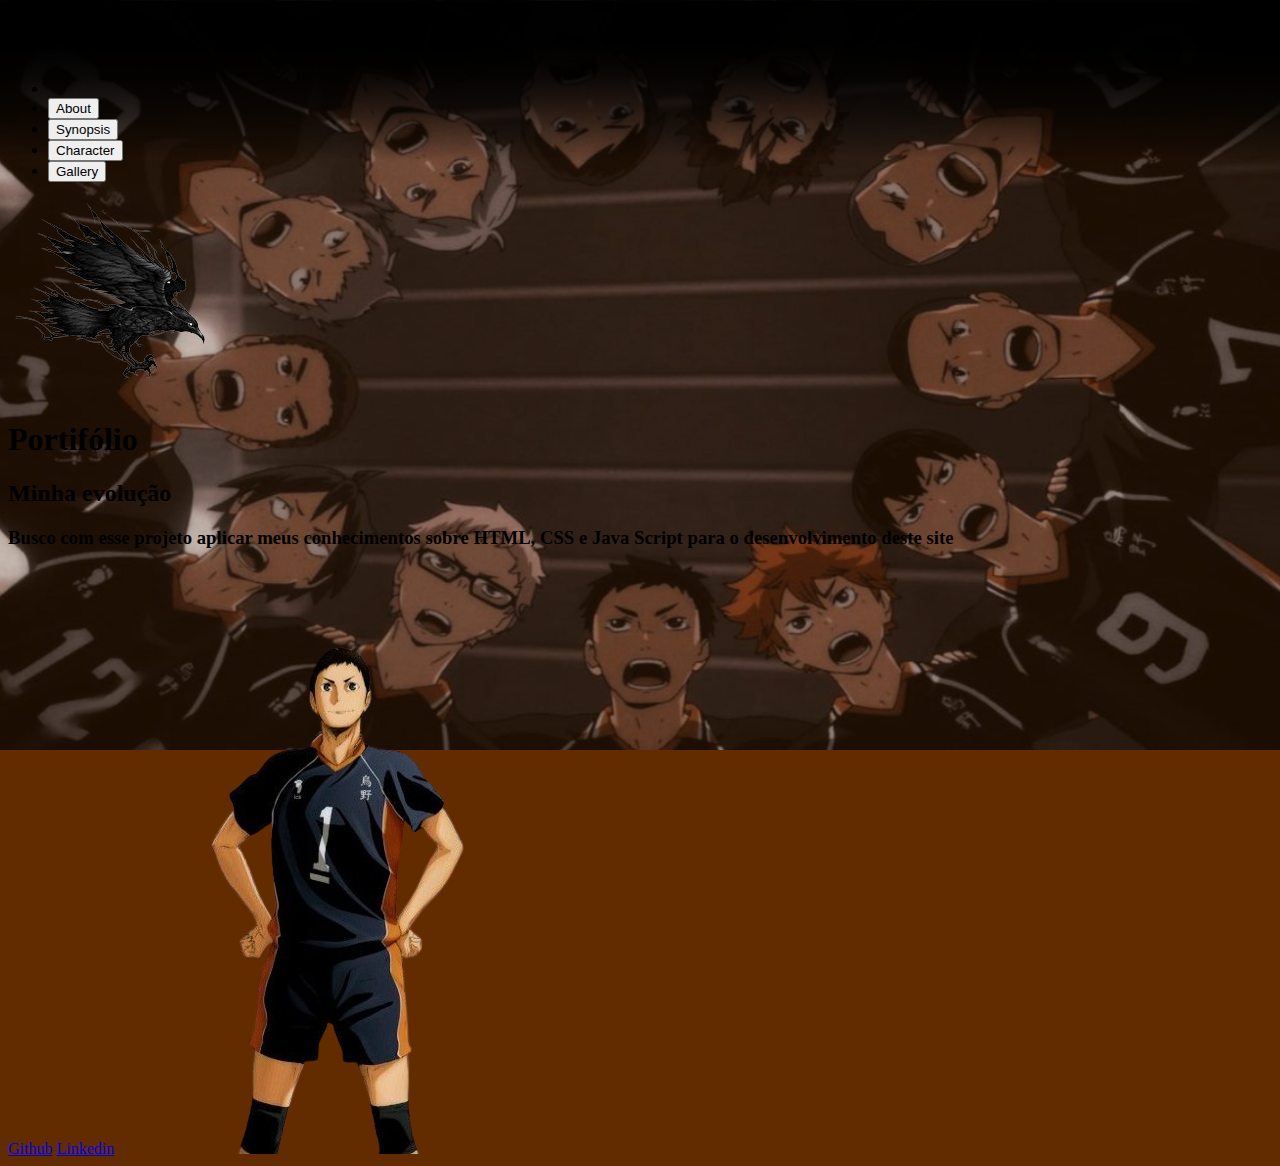
<file: index.html>
<!DOCTYPE html>
<html lang="en">
    <head>
        <meta charset="UTF-8">
        <title>Haikyuu</title>
        <link rel="stylesheet" href="style.css">
        <link href="https://fonts.googleapis.com/css2?family=Racing+Sans+One&display=swap" rel="stylesheet">
        <link href="https://fonts.googleapis.com/css2?family=Arbutus+Slab&display=swap" rel="stylesheet">
        <link href="https://fonts.googleapis.com/css2?family=Dancing+Script:wght@400..700&display=swap" rel="stylesheet">
        <link href="https://fonts.googleapis.com/css2?family=Anton+SC&display=swap" rel="stylesheet">
    </head>

    <body>
        
        <header>
            <h1 id="logo_title">
                Karasuno
                <div class="line1"></div>
                <div class="line2"></div>
            </h1>
                <ul class="cabecalho">
                    <li></li>
                    <li><button>About</button></li>
                    <li><button>Synopsis</button></li>
                    <li><button>Character</button></li>
                    <li><button>Gallery</button></li>
                </ul>
            <img class="logo" src="imgs/Logo.png" alt="logo_karasuno">
        </header>
        <div class= "container"></div>
        <aside class="about">
            <h1>Portifólio</h1>
            <h2>Minha evolução</h2>
            <h3>Busco com esse projeto aplicar meus conhecimentos sobre HTML, CSS e Java Script para o desenvolvimento deste site </h3>
            <a target="_blank" href="https://github.com/Iris-Helen"> Github</a>
            <a target="_blank" href="https://github.com/Iris-Helen"> Linkedin</a>
            <img src="imgs/PersonagemLider.png" alt="personagem">
        </aside>
        </body>
</html>
</file>
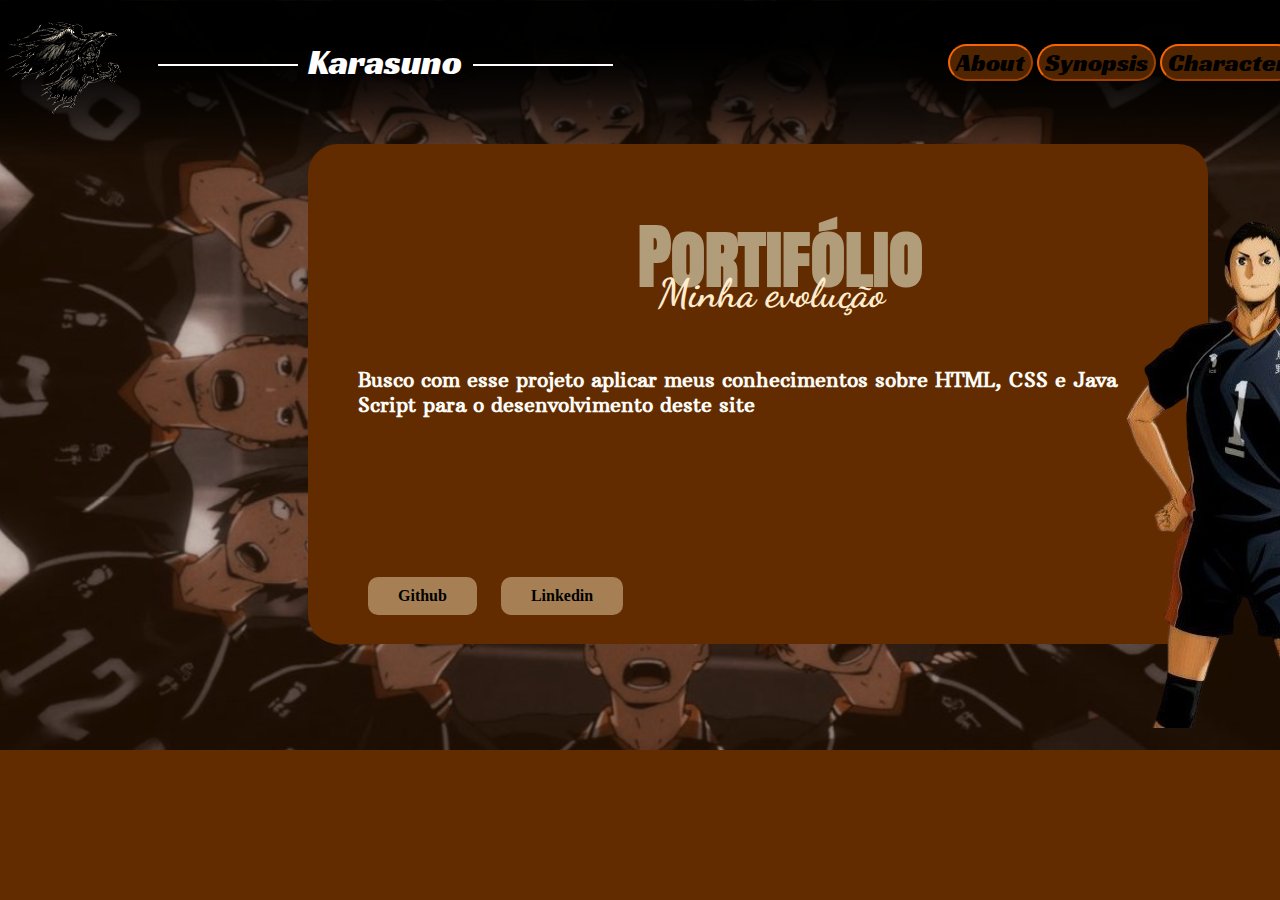
<file: About.html>
<!DOCTYPE html>
<html lang="en">
    <head>
        <meta charset="UTF-8">
        <title>Haikyuu/About</title>
        <link rel="stylesheet" href="style_about.css">
        <link rel="stylesheet" href="style.css">
        <link href="https://fonts.googleapis.com/css2?family=Racing+Sans+One&display=swap" rel="stylesheet">
        <link href="https://fonts.googleapis.com/css2?family=Arbutus+Slab&display=swap" rel="stylesheet">
        <link href="https://fonts.googleapis.com/css2?family=Dancing+Script:wght@400..700&display=swap" rel="stylesheet">
        <link href="https://fonts.googleapis.com/css2?family=Anton+SC&display=swap" rel="stylesheet">
        <script type="text/javascript" src="index.js"></script>
        <script src="header.js" type="text/javascript" defer></script>
    </head>
    <body>
        <header-component></header-component>
        <div class= "container"></div>
        <aside class="about">
            <h1>Portifólio</h1>
            <h2>Minha evolução</h2>
            <h3>Busco com esse projeto aplicar meus conhecimentos sobre HTML, CSS e Java Script para o desenvolvimento deste site </h3>
            <a target="_blank" href="https://github.com/Iris-Helen"> Github</a>
            <a target="_blank" href="https://github.com/Iris-Helen"> Linkedin</a>
            <img src="imgs/PersonagemLider.png" alt="personagem">
        </aside>
    </body>
    </html>
</file>
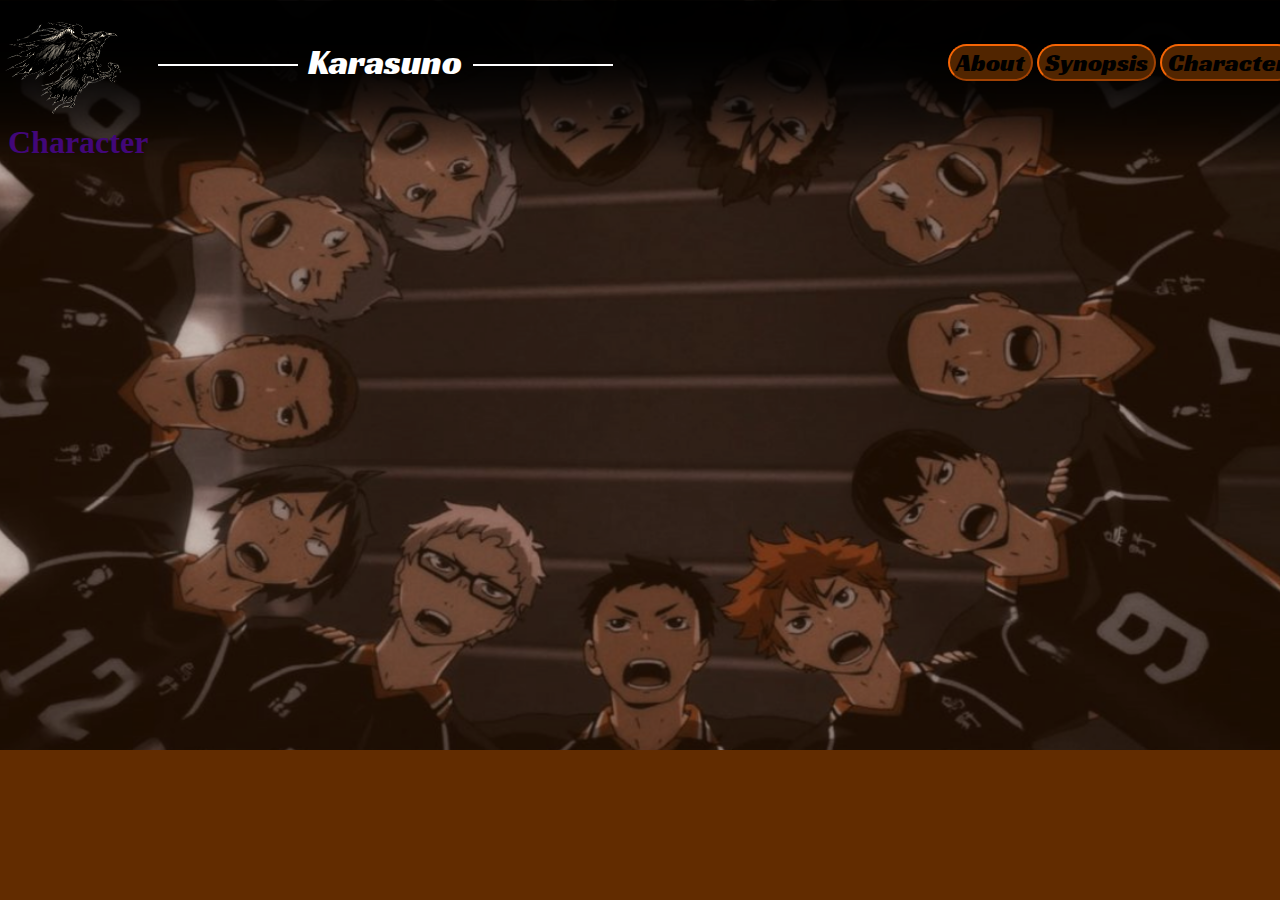
<file: Character.html>
<!DOCTYPE html>
<html lang="en">
<head>
    <meta charset="UTF-8">
    <meta name="viewport" content="width=device-width, initial-scale=1.0">
    <title>Haikyuu/Character</title>
    <link rel="stylesheet" href="style_character.css">
    <link rel="stylesheet" href="style.css">
    <link href="https://fonts.googleapis.com/css2?family=Racing+Sans+One&display=swap" rel="stylesheet">
    <link href="https://fonts.googleapis.com/css2?family=Arbutus+Slab&display=swap" rel="stylesheet">
    <link href="https://fonts.googleapis.com/css2?family=Dancing+Script:wght@400..700&display=swap" rel="stylesheet">
    <link href="https://fonts.googleapis.com/css2?family=Anton+SC&display=swap" rel="stylesheet">
    <script type="text/javascript" src="index.js"></script>
    <script src="header.js" type="text/javascript" defer></script>
</head>
<body>
    <header-component></header-component>
    <h1>Character</h1>
</body>
</html>
</file>
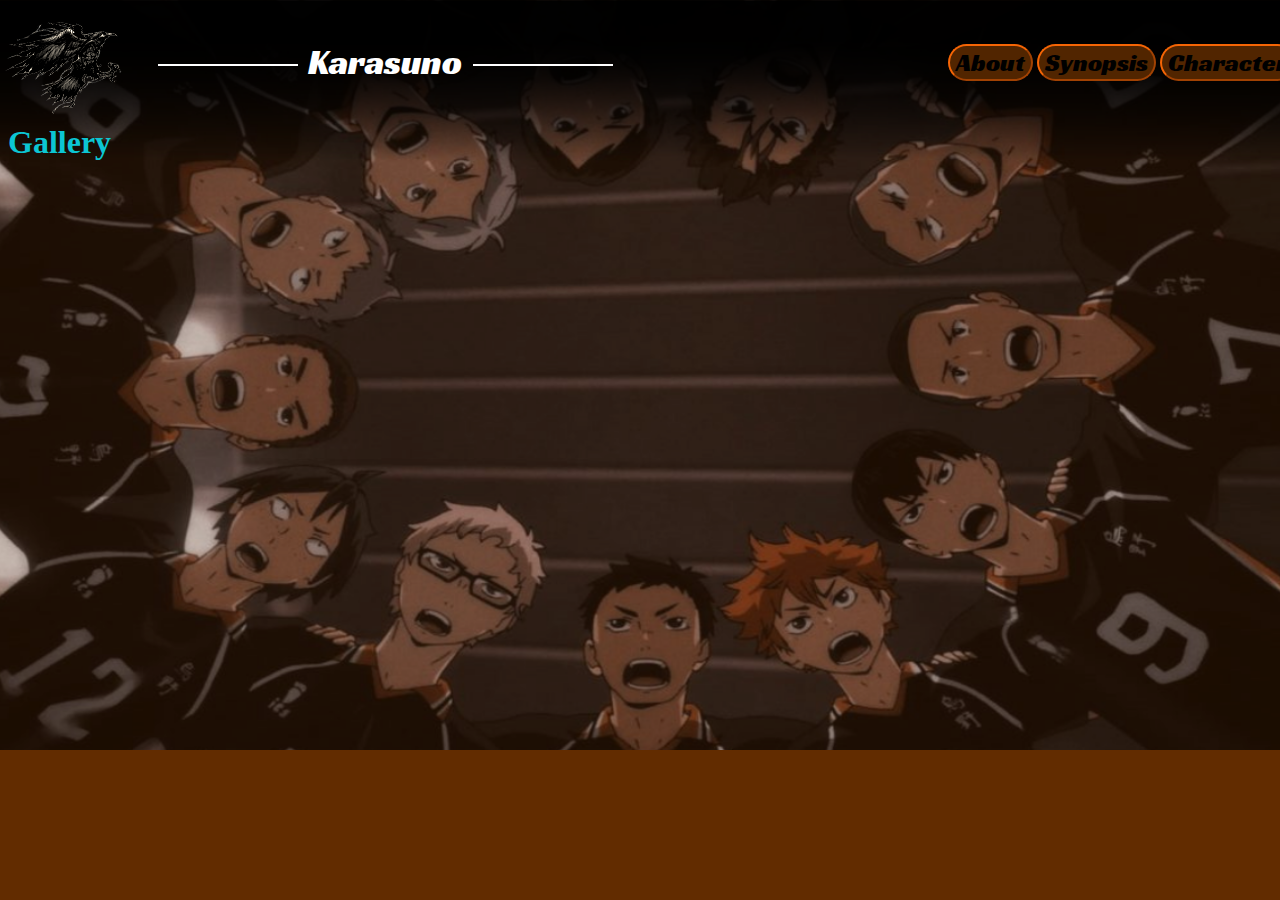
<file: Gallery.html>
<!DOCTYPE html>
<html lang="en">
<head>
    <meta charset="UTF-8">
    <meta name="viewport" content="width=device-width, initial-scale=1.0">
    <title>Haikyuu/Gallery</title>
    <link rel="stylesheet" href="style_gallery.css">
    <link rel="stylesheet" href="style.css">
    <link href="https://fonts.googleapis.com/css2?family=Racing+Sans+One&display=swap" rel="stylesheet">
    <link href="https://fonts.googleapis.com/css2?family=Arbutus+Slab&display=swap" rel="stylesheet">
    <link href="https://fonts.googleapis.com/css2?family=Dancing+Script:wght@400..700&display=swap" rel="stylesheet">
    <link href="https://fonts.googleapis.com/css2?family=Anton+SC&display=swap" rel="stylesheet">
    <script type="text/javascript" src="index.js"></script>
    <script src="header.js" type="text/javascript" defer></script>
</head>
<body>
    <header-component></header-component>
    <h1>Gallery</h1>
</body>
</html>
</file>
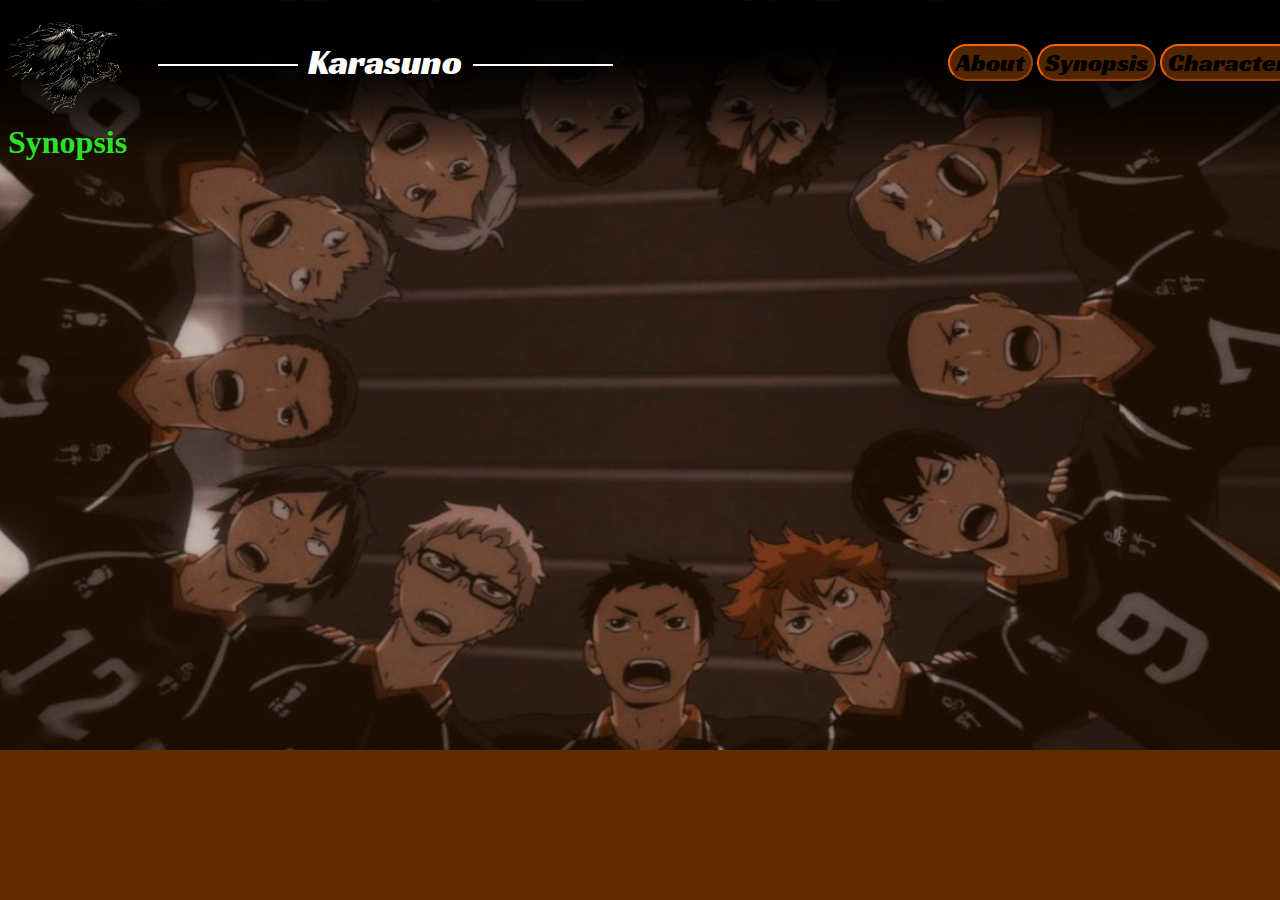
<file: Synopsis.html>
<!DOCTYPE html>
<html lang="en">
<head>
    <meta charset="UTF-8">
    <meta name="viewport" content="width=device-width, initial-scale=1.0">
    <title>Haikyuu/Synopsis</title>
    <link rel="stylesheet" href="style_synopsis.css">
    <link rel="stylesheet" href="style.css">
    <link href="https://fonts.googleapis.com/css2?family=Racing+Sans+One&display=swap" rel="stylesheet">
    <link href="https://fonts.googleapis.com/css2?family=Arbutus+Slab&display=swap" rel="stylesheet">
    <link href="https://fonts.googleapis.com/css2?family=Dancing+Script:wght@400..700&display=swap" rel="stylesheet">
    <link href="https://fonts.googleapis.com/css2?family=Anton+SC&display=swap" rel="stylesheet">
    <script type="text/javascript" src="index.js"></script>
    <script src="header.js" type="text/javascript" defer></script>
</head>
<body>
    <header-component></header-component>
    <h1>Synopsis</h1>
</body>
</html>
</file>
<file: style.css>
body {
    background-repeat: no-repeat;
    background-size: cover;
    background-size: 1550px 750px;
    background-position: center 0px;
    background-color: #622C00;
    background-image: url(imgs/Fundo_Haikyuu.png)
}
</file>
<file: style_about.css>
.container {
    background-color: #622C00;
    width: 900px;
    height: 500px;
    border-radius: 30px;
    position: absolute;
    margin: 20px 300px;
}

.about{
    position: absolute;
    width: 800px;
    height: 400px;
    margin: 70px 350px;
}

.about h1{
    color: #B29D7B;
    font-family: "Anton SC", Impact, Haettenschweiler, 'Arial Narrow Bold', sans-serif;
    margin: 10px 280px;
    font-size: 70px;
}

.about h2{
    color: #FFECCE;
    font-family: "Dancing Script", cursive;
    font-size: 40px;
    font-weight: bold;
    width: 250px;
    margin: -50px 300px;

}

.about h3{
    color: rgb(251, 251, 248);
    font-family: "Arbutus Slab", serif;
    font-size: 20px;
    margin: 100px 0px;
}

.about a{
    color: black;
    background-color: rgb(166, 128, 84);
    border-radius: 10px;
    text-decoration: none;
    font-family: Georgia, 'Times New Roman', Times, serif;
    font-weight: bold;
    display: inline-flex;
    padding: 10px 30px;
    margin: 60px 10px;
}

.about img{
    position:absolute;
    margin: -376px 400px;
}
</file>
<file: style_character.css>
body h1{
    color: rgb(66, 7, 121);
}
</file>
<file: style_gallery.css>
body h1{
    color: rgb(12, 198, 211);
}
</file>
<file: style_synopsis.css>
body h1{
    color: rgb(43, 226, 43);
}
</file>
